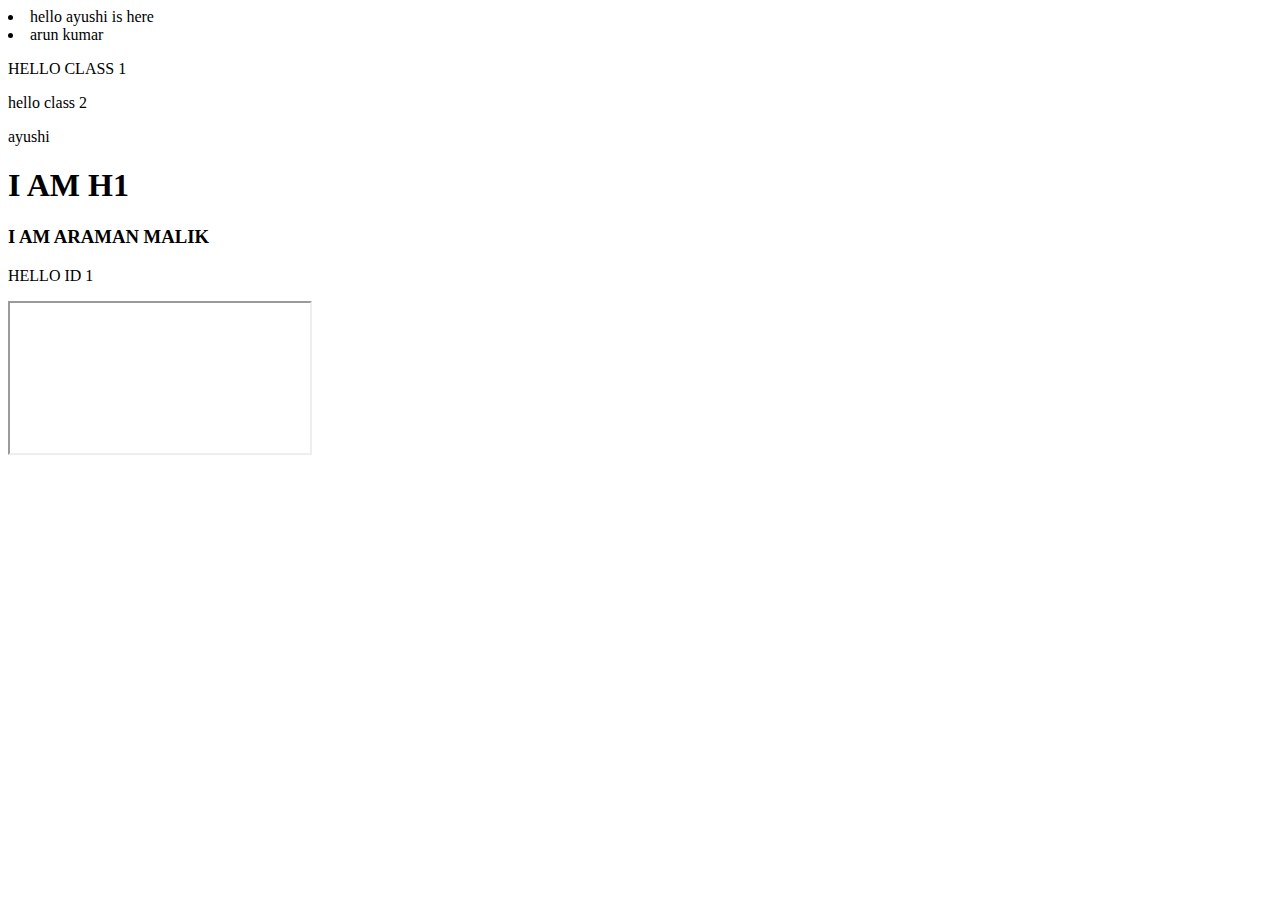
<file: css.html>
<html lang="en">

<head>
    <link rel="stylesheet" href="style.css>

    <title>document</title>
</head>

<body>
    <ul class=" list ">

        <li> hello ayushi is here </li>
        <li> arun kumar </li>




    </ul>
    <p class="class1 class2 ">HELLO CLASS 1</p>
    <p class="class3 "> hello class 2</p>

    <p class="class3 "> ayushi</p>

    <h1>I AM H1</h1>
    <h3> I AM ARAMAN MALIK</h3>

    <P id="ID1 "> HELLO ID 1</P>
    <iframe src="ayushi resume.pdf "></iframe>




</body>

</html>
</file>
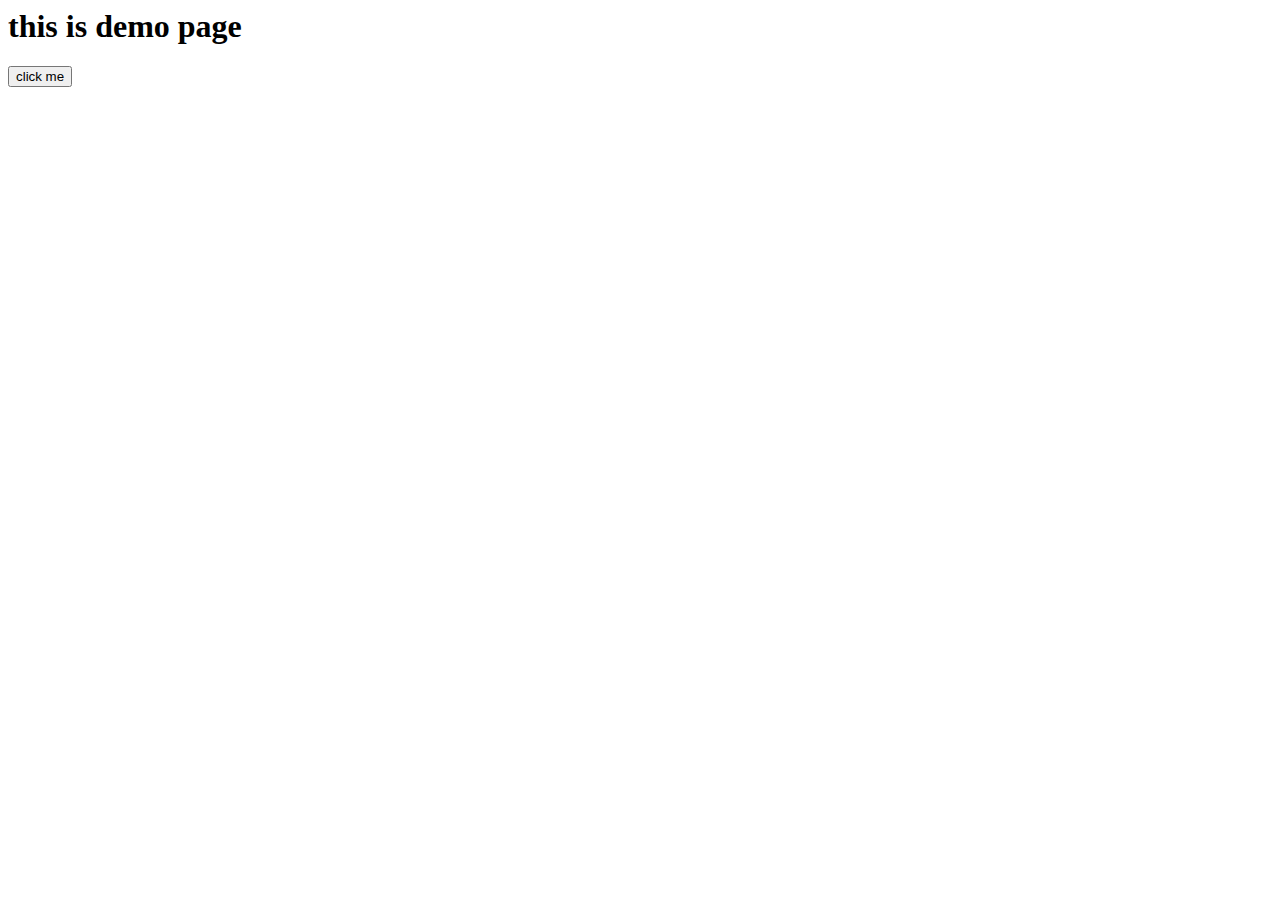
<file: demo.html>
<html>

<head>
    <title>DEMO PAGE</title>
    <script src="demo.js"></script>
</head>

<body>
    <h1>this is demo page</h1>
    <button onclick="showAlert()"> click me</button>
</body>

</html>
</file>
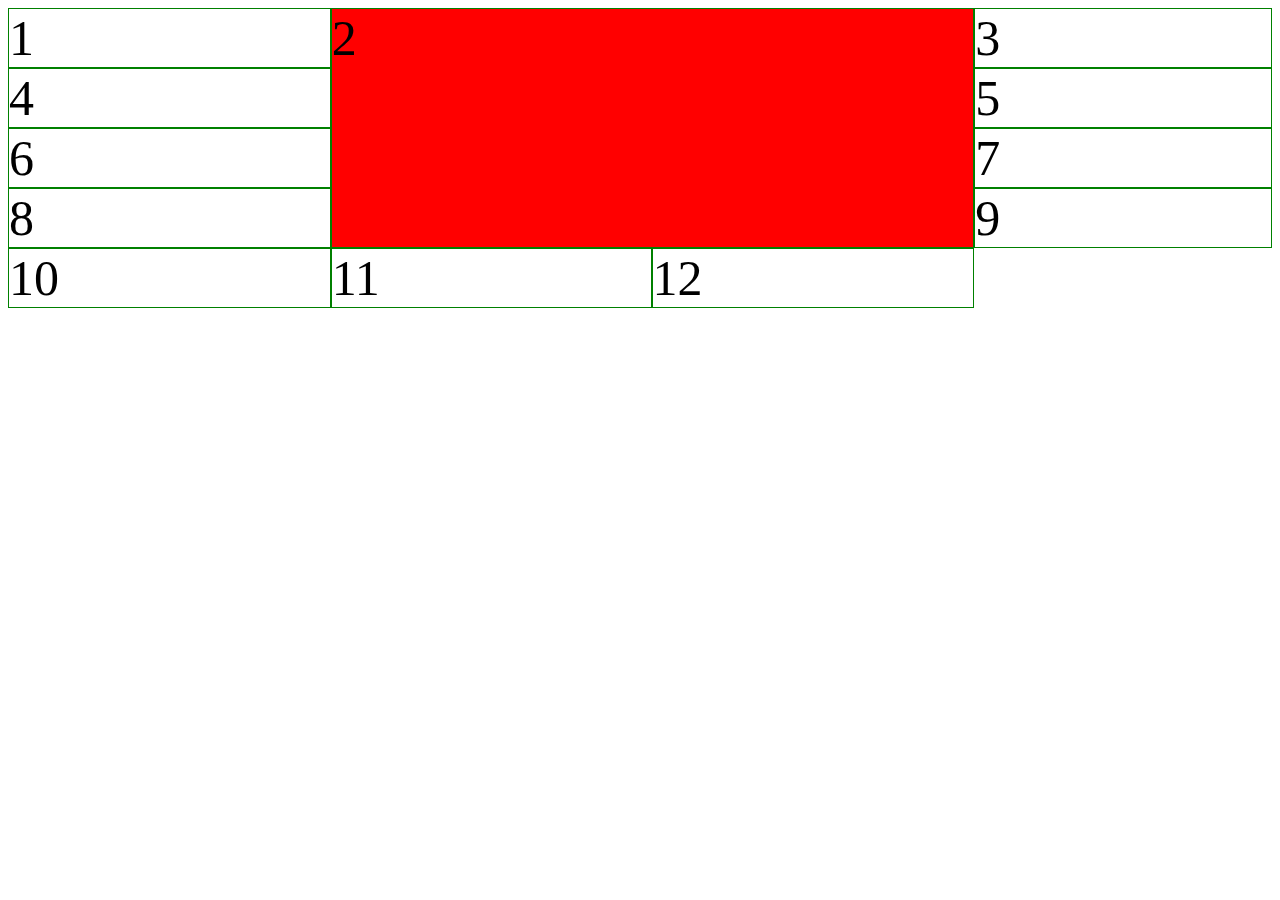
<file: grid.html>
<!DOCTYPE html>
<html lang="en">

<head>
    <meta charset="UTF-8">
    <meta http-equiv="X-UA-Compatible" content="IE=edge">
    <meta name="viewport" content="width=device-width, initial-scale=1.0">

    <title>Document</title>
    <style>
        .container {
            display: grid;
            grid-template-columns: auto auto auto auto;
            grid-template-rows: auto auto auto;
        }
        
        .item1 {}
        
        .item2 {
            grid-area: 1/2/span3/4;
            background-color: red;
        }
        
        .item3 {}
        
        .item4 {}
        
        .item5 {}
        
        .item6 {}
        
        .item7 {}
        
        .item8 {}
        
        .item9 {}
        
        .container>div {
            border: 1px solid green;
            font-size: 50px;
        }
    </style>
</head>

<body>
    <div class="container">
        <div class="item1">1</div>
        <div class="item2">2</div>
        <div class="item3">3</div>
        <div class="item4">4</div>
        <div class="item5">5</div>
        <div class="itme6">6</div>
        <div class="item7">7</div>
        <div class="item8">8</div>
        <div class="item9">9</div>
        <div class="item10">10</div>
        <div class="item11">11</div>
        <div class="itme12">12</div>


    </div>
</body>

</html>
</file>
